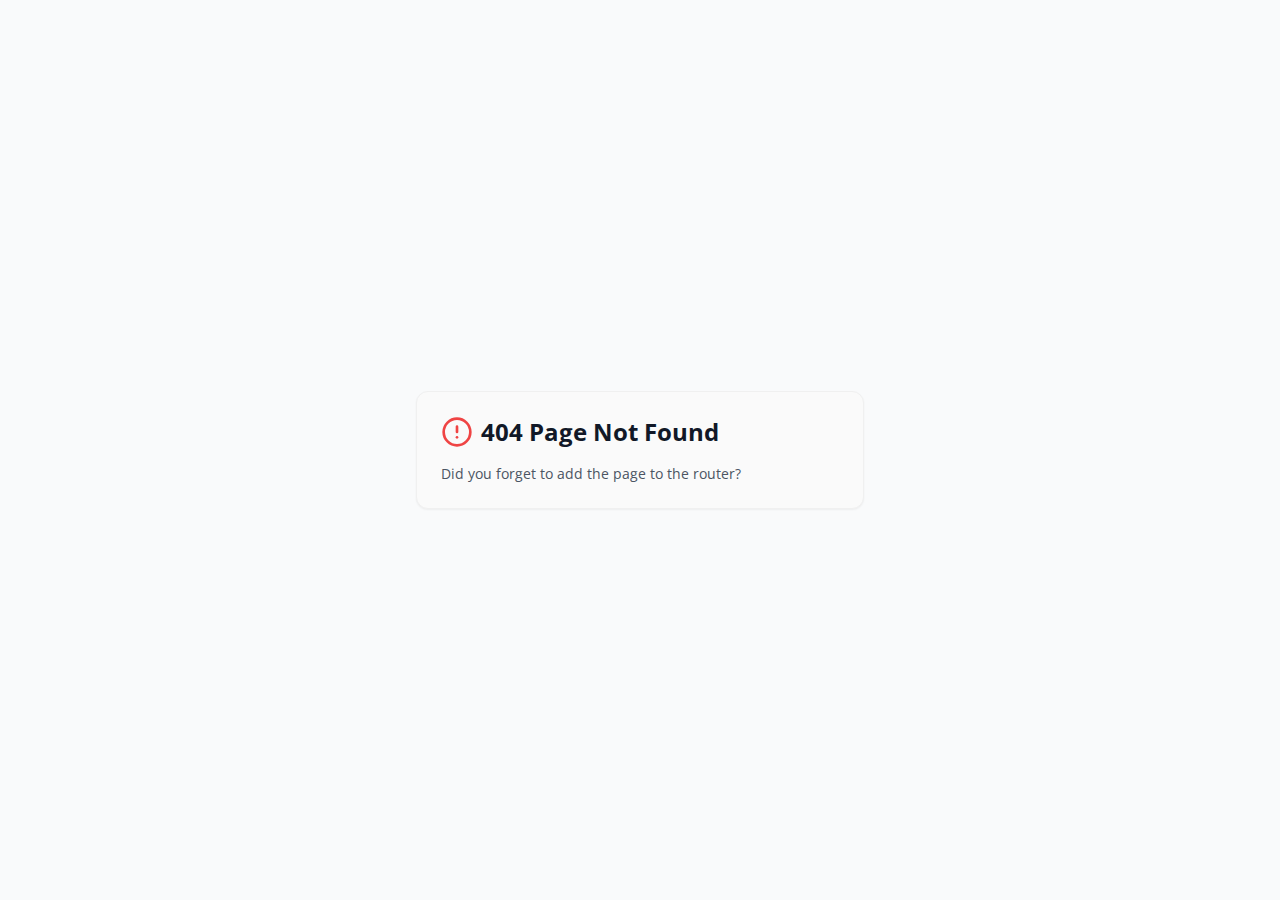
<file: docs/index.html>
<!DOCTYPE html>
<html lang="en">
  <head>
    <meta charset="UTF-8" />
    <meta name="viewport" content="width=device-width, initial-scale=1.0, maximum-scale=1" />
    <meta name="theme-color" content="#09090b" />
    <meta name="apple-mobile-web-app-capable" content="yes" />
    <meta name="apple-mobile-web-app-status-bar-style" content="black-translucent" />
    <meta name="apple-mobile-web-app-title" content="Workout Timer" />
    <meta name="description" content="3-minute interval workout timer with fog horn, voice prompts, and celebrations." />
    <link rel="icon" type="image/png" href="./favicon.png" />
    <link rel="apple-touch-icon" href="./icon-192.png" />
    <link rel="manifest" href="./manifest.json" />
    <link rel="preconnect" href="https://fonts.googleapis.com">
    <link rel="preconnect" href="https://fonts.gstatic.com" crossorigin>
    <link href="https://fonts.googleapis.com/css2?family=Architects+Daughter&family=DM+Sans:ital,opsz,wght@0,9..40,100..1000;1,9..40,100..1000&family=Fira+Code:wght@300..700&family=Geist+Mono:wght@100..900&family=Geist:wght@100..900&family=IBM+Plex+Mono:ital,wght@0,100;0,200;0,300;0,400;0,500;0,600;0,700;1,100;1,200;1,300;1,400;1,500;1,600;1,700&family=IBM+Plex+Sans:ital,wght@0,100..700;1,100..700&family=Inter:ital,opsz,wght@0,14..32,100..900;1,14..32,100..900&family=JetBrains+Mono:ital,wght@0,100..800;1,100..800&family=Libre+Baskerville:ital,wght@0,400;0,700;1,400&family=Lora:ital,wght@0,400..700;1,400..700&family=Merriweather:ital,opsz,wght@0,18..144,300..900;1,18..144,300..900&family=Montserrat:ital,wght@0,100..900;1,100..900&family=Open+Sans:ital,wght@0,300..800;1,300..800&family=Outfit:wght@100..900&family=Oxanium:wght@200..800&family=Playfair+Display:ital,wght@0,400..900;1,400..900&family=Plus+Jakarta+Sans:ital,wght@0,200..800;1,200..800&family=Poppins:ital,wght@0,100;0,200;0,300;0,400;0,500;0,600;0,700;0,800;0,900;1,100;1,200;1,300;1,400;1,500;1,600;1,700;1,800;1,900&family=Roboto+Mono:ital,wght@0,100..700;1,100..700&family=Roboto:ital,wght@0,100..900;1,100..900&family=Source+Code+Pro:ital,wght@0,200..900;1,200..900&family=Source+Serif+4:ital,opsz,wght@0,8..60,200..900;1,8..60,200..900&family=Space+Grotesk:wght@300..700&family=Space+Mono:ital,wght@0,400;0,700;1,400;1,700&display=swap" rel="stylesheet">
    <script type="module" crossorigin src="./assets/index-ClhGEzeE.js"></script>
    <link rel="stylesheet" crossorigin href="./assets/index-BzG3QoEq.css">
  </head>
  <body>
    <div id="root"></div>
  </body>
</html>
</file>
<file: docs/assets/index-BzG3QoEq.css>
*,:before,:after{--tw-border-spacing-x: 0;--tw-border-spacing-y: 0;--tw-translate-x: 0;--tw-translate-y: 0;--tw-rotate: 0;--tw-skew-x: 0;--tw-skew-y: 0;--tw-scale-x: 1;--tw-scale-y: 1;--tw-pan-x: ;--tw-pan-y: ;--tw-pinch-zoom: ;--tw-scroll-snap-strictness: proximity;--tw-gradient-from-position: ;--tw-gradient-via-position: ;--tw-gradient-to-position: ;--tw-ordinal: ;--tw-slashed-zero: ;--tw-numeric-figure: ;--tw-numeric-spacing: ;--tw-numeric-fraction: ;--tw-ring-inset: ;--tw-ring-offset-width: 0px;--tw-ring-offset-color: #fff;--tw-ring-color: rgb(59 130 246 / .5);--tw-ring-offset-shadow: 0 0 #0000;--tw-ring-shadow: 0 0 #0000;--tw-shadow: 0 0 #0000;--tw-shadow-colored: 0 0 #0000;--tw-blur: ;--tw-brightness: ;--tw-contrast: ;--tw-grayscale: ;--tw-hue-rotate: ;--tw-invert: ;--tw-saturate: ;--tw-sepia: ;--tw-drop-shadow: ;--tw-backdrop-blur: ;--tw-backdrop-brightness: ;--tw-backdrop-contrast: ;--tw-backdrop-grayscale: ;--tw-backdrop-hue-rotate: ;--tw-backdrop-invert: ;--tw-backdrop-opacity: ;--tw-backdrop-saturate: ;--tw-backdrop-sepia: ;--tw-contain-size: ;--tw-contain-layout: ;--tw-contain-paint: ;--tw-contain-style: }::backdrop{--tw-border-spacing-x: 0;--tw-border-spacing-y: 0;--tw-translate-x: 0;--tw-translate-y: 0;--tw-rotate: 0;--tw-skew-x: 0;--tw-skew-y: 0;--tw-scale-x: 1;--tw-scale-y: 1;--tw-pan-x: ;--tw-pan-y: ;--tw-pinch-zoom: ;--tw-scroll-snap-strictness: proximity;--tw-gradient-from-position: ;--tw-gradient-via-position: ;--tw-gradient-to-position: ;--tw-ordinal: ;--tw-slashed-zero: ;--tw-numeric-figure: ;--tw-numeric-spacing: ;--tw-numeric-fraction: ;--tw-ring-inset: ;--tw-ring-offset-width: 0px;--tw-ring-offset-color: #fff;--tw-ring-color: rgb(59 130 246 / .5);--tw-ring-offset-shadow: 0 0 #0000;--tw-ring-shadow: 0 0 #0000;--tw-shadow: 0 0 #0000;--tw-shadow-colored: 0 0 #0000;--tw-blur: ;--tw-brightness: ;--tw-contrast: ;--tw-grayscale: ;--tw-hue-rotate: ;--tw-invert: ;--tw-saturate: ;--tw-sepia: ;--tw-drop-shadow: ;--tw-backdrop-blur: ;--tw-backdrop-brightness: ;--tw-backdrop-contrast: ;--tw-backdrop-grayscale: ;--tw-backdrop-hue-rotate: ;--tw-backdrop-invert: ;--tw-backdrop-opacity: ;--tw-backdrop-saturate: ;--tw-backdrop-sepia: ;--tw-contain-size: ;--tw-contain-layout: ;--tw-contain-paint: ;--tw-contain-style: }*,:before,:after{box-sizing:border-box;border-width:0;border-style:solid;border-color:#e5e7eb}:before,:after{--tw-content: ""}html,:host{line-height:1.5;-webkit-text-size-adjust:100%;-moz-tab-size:4;-o-tab-size:4;tab-size:4;font-family:var(--font-sans);font-feature-settings:normal;font-variation-settings:normal;-webkit-tap-highlight-color:transparent}body{margin:0;line-height:inherit}hr{height:0;color:inherit;border-top-width:1px}abbr:where([title]){-webkit-text-decoration:underline dotted;text-decoration:underline dotted}h1,h2,h3,h4,h5,h6{font-size:inherit;font-weight:inherit}a{color:inherit;text-decoration:inherit}b,strong{font-weight:bolder}code,kbd,samp,pre{font-family:var(--font-mono);font-feature-settings:normal;font-variation-settings:normal;font-size:1em}small{font-size:80%}sub,sup{font-size:75%;line-height:0;position:relative;vertical-align:baseline}sub{bottom:-.25em}sup{top:-.5em}table{text-indent:0;border-color:inherit;border-collapse:collapse}button,input,optgroup,select,textarea{font-family:inherit;font-feature-settings:inherit;font-variation-settings:inherit;font-size:100%;font-weight:inherit;line-height:inherit;letter-spacing:inherit;color:inherit;margin:0;padding:0}button,select{text-transform:none}button,input:where([type=button]),input:where([type=reset]),input:where([type=submit]){-webkit-appearance:button;background-color:transparent;background-image:none}:-moz-focusring{outline:auto}:-moz-ui-invalid{box-shadow:none}progress{vertical-align:baseline}::-webkit-inner-spin-button,::-webkit-outer-spin-button{height:auto}[type=search]{-webkit-appearance:textfield;outline-offset:-2px}::-webkit-search-decoration{-webkit-appearance:none}::-webkit-file-upload-button{-webkit-appearance:button;font:inherit}summary{display:list-item}blockquote,dl,dd,h1,h2,h3,h4,h5,h6,hr,figure,p,pre{margin:0}fieldset{margin:0;padding:0}legend{padding:0}ol,ul,menu{list-style:none;margin:0;padding:0}dialog{padding:0}textarea{resize:vertical}input::-moz-placeholder,textarea::-moz-placeholder{opacity:1;color:#9ca3af}input::placeholder,textarea::placeholder{opacity:1;color:#9ca3af}button,[role=button]{cursor:pointer}:disabled{cursor:default}img,svg,video,canvas,audio,iframe,embed,object{display:block;vertical-align:middle}img,video{max-width:100%;height:auto}[hidden]:where(:not([hidden=until-found])){display:none}*{--tw-border-opacity: 1;border-color:hsl(var(--border) / var(--tw-border-opacity, 1))}body{--tw-bg-opacity: 1;background-color:hsl(var(--background) / var(--tw-bg-opacity, 1));font-family:var(--font-sans);--tw-text-opacity: 1;color:hsl(var(--foreground) / var(--tw-text-opacity, 1));-webkit-font-smoothing:antialiased;-moz-osx-font-smoothing:grayscale}.sr-only{position:absolute;width:1px;height:1px;padding:0;margin:-1px;overflow:hidden;clip:rect(0,0,0,0);white-space:nowrap;border-width:0}.pointer-events-none{pointer-events:none}.pointer-events-auto{pointer-events:auto}.visible{visibility:visible}.invisible{visibility:hidden}.fixed{position:fixed}.absolute{position:absolute}.relative{position:relative}.inset-0{inset:0}.inset-x-0{left:0;right:0}.inset-y-0{top:0;bottom:0}.-bottom-12{bottom:-3rem}.-left-12{left:-3rem}.-left-4{left:-1rem}.-right-12{right:-3rem}.-top-12{top:-3rem}.-top-2{top:-.5rem}.bottom-0{bottom:0}.left-0{left:0}.left-1{left:.25rem}.left-1\/2{left:50%}.left-2{left:.5rem}.left-\[50\%\]{left:50%}.right-0{right:0}.right-1{right:.25rem}.right-2{right:.5rem}.right-3{right:.75rem}.right-4{right:1rem}.top-0{top:0}.top-1\.5{top:.375rem}.top-1\/2{top:50%}.top-2{top:.5rem}.top-3\.5{top:.875rem}.top-4{top:1rem}.top-\[1px\]{top:1px}.top-\[50\%\]{top:50%}.top-\[60\%\]{top:60%}.top-full{top:100%}.z-10{z-index:10}.z-20{z-index:20}.z-50{z-index:50}.z-\[100\]{z-index:100}.z-\[1\]{z-index:1}.z-\[60\]{z-index:60}.-mx-1{margin-left:-.25rem;margin-right:-.25rem}.mx-2{margin-left:.5rem;margin-right:.5rem}.mx-3\.5{margin-left:.875rem;margin-right:.875rem}.mx-4{margin-left:1rem;margin-right:1rem}.mx-auto{margin-left:auto;margin-right:auto}.my-0\.5{margin-top:.125rem;margin-bottom:.125rem}.my-1{margin-top:.25rem;margin-bottom:.25rem}.-ml-4{margin-left:-1rem}.-mt-4{margin-top:-1rem}.mb-1{margin-bottom:.25rem}.mb-4{margin-bottom:1rem}.ml-1{margin-left:.25rem}.ml-auto{margin-left:auto}.mr-2{margin-right:.5rem}.mt-1{margin-top:.25rem}.mt-1\.5{margin-top:.375rem}.mt-2{margin-top:.5rem}.mt-24{margin-top:6rem}.mt-4{margin-top:1rem}.mt-auto{margin-top:auto}.block{display:block}.flex{display:flex}.inline-flex{display:inline-flex}.table{display:table}.grid{display:grid}.hidden{display:none}.aspect-square{aspect-ratio:1 / 1}.aspect-video{aspect-ratio:16 / 9}.size-4{width:1rem;height:1rem}.h-0\.5{height:.125rem}.h-1{height:.25rem}.h-1\.5{height:.375rem}.h-10{height:2.5rem}.h-11{height:2.75rem}.h-12{height:3rem}.h-2{height:.5rem}.h-2\.5{height:.625rem}.h-3{height:.75rem}.h-3\.5{height:.875rem}.h-4{height:1rem}.h-5{height:1.25rem}.h-6{height:1.5rem}.h-7{height:1.75rem}.h-8{height:2rem}.h-9{height:2.25rem}.h-\[1px\]{height:1px}.h-\[600px\]{height:600px}.h-\[var\(--radix-navigation-menu-viewport-height\)\]{height:var(--radix-navigation-menu-viewport-height)}.h-\[var\(--radix-select-trigger-height\)\]{height:var(--radix-select-trigger-height)}.h-auto{height:auto}.h-full{height:100%}.h-px{height:1px}.h-svh{height:100svh}.max-h-\[--radix-context-menu-content-available-height\]{max-height:var(--radix-context-menu-content-available-height)}.max-h-\[--radix-select-content-available-height\]{max-height:var(--radix-select-content-available-height)}.max-h-\[300px\]{max-height:300px}.max-h-\[var\(--radix-dropdown-menu-content-available-height\)\]{max-height:var(--radix-dropdown-menu-content-available-height)}.max-h-screen{max-height:100vh}.min-h-0{min-height:0px}.min-h-10{min-height:2.5rem}.min-h-8{min-height:2rem}.min-h-9{min-height:2.25rem}.min-h-\[80px\]{min-height:80px}.min-h-screen{min-height:100vh}.min-h-svh{min-height:100svh}.w-0{width:0px}.w-1{width:.25rem}.w-10{width:2.5rem}.w-11{width:2.75rem}.w-2{width:.5rem}.w-2\.5{width:.625rem}.w-20{width:5rem}.w-3{width:.75rem}.w-3\.5{width:.875rem}.w-3\/4{width:75%}.w-4{width:1rem}.w-5{width:1.25rem}.w-6{width:1.5rem}.w-64{width:16rem}.w-7{width:1.75rem}.w-72{width:18rem}.w-8{width:2rem}.w-9{width:2.25rem}.w-\[100px\]{width:100px}.w-\[1px\]{width:1px}.w-\[600px\]{width:600px}.w-\[var\(--sidebar-width\)\]{width:var(--sidebar-width)}.w-auto{width:auto}.w-full{width:100%}.w-max{width:-moz-max-content;width:max-content}.w-px{width:1px}.min-w-0{min-width:0px}.min-w-10{min-width:2.5rem}.min-w-11{min-width:2.75rem}.min-w-5{min-width:1.25rem}.min-w-9{min-width:2.25rem}.min-w-\[12rem\]{min-width:12rem}.min-w-\[8rem\]{min-width:8rem}.min-w-\[var\(--radix-select-trigger-width\)\]{min-width:var(--radix-select-trigger-width)}.max-w-\[var\(--skeleton-width\)\]{max-width:var(--skeleton-width)}.max-w-lg{max-width:32rem}.max-w-max{max-width:-moz-max-content;max-width:max-content}.max-w-md{max-width:28rem}.flex-1{flex:1 1 0%}.shrink-0{flex-shrink:0}.grow{flex-grow:1}.grow-0{flex-grow:0}.basis-full{flex-basis:100%}.caption-bottom{caption-side:bottom}.border-collapse{border-collapse:collapse}.origin-\[--radix-context-menu-content-transform-origin\]{transform-origin:var(--radix-context-menu-content-transform-origin)}.origin-\[--radix-dropdown-menu-content-transform-origin\]{transform-origin:var(--radix-dropdown-menu-content-transform-origin)}.origin-\[--radix-hover-card-content-transform-origin\]{transform-origin:var(--radix-hover-card-content-transform-origin)}.origin-\[--radix-menubar-content-transform-origin\]{transform-origin:var(--radix-menubar-content-transform-origin)}.origin-\[--radix-popover-content-transform-origin\]{transform-origin:var(--radix-popover-content-transform-origin)}.origin-\[--radix-select-content-transform-origin\]{transform-origin:var(--radix-select-content-transform-origin)}.origin-\[--radix-tooltip-content-transform-origin\]{transform-origin:var(--radix-tooltip-content-transform-origin)}.-translate-x-1\/2{--tw-translate-x: -50%;transform:translate(var(--tw-translate-x),var(--tw-translate-y)) rotate(var(--tw-rotate)) skew(var(--tw-skew-x)) skewY(var(--tw-skew-y)) scaleX(var(--tw-scale-x)) scaleY(var(--tw-scale-y))}.-translate-x-px{--tw-translate-x: -1px;transform:translate(var(--tw-translate-x),var(--tw-translate-y)) rotate(var(--tw-rotate)) skew(var(--tw-skew-x)) skewY(var(--tw-skew-y)) scaleX(var(--tw-scale-x)) scaleY(var(--tw-scale-y))}.-translate-y-1\/2{--tw-translate-y: -50%;transform:translate(var(--tw-translate-x),var(--tw-translate-y)) rotate(var(--tw-rotate)) skew(var(--tw-skew-x)) skewY(var(--tw-skew-y)) scaleX(var(--tw-scale-x)) scaleY(var(--tw-scale-y))}.translate-x-\[-50\%\]{--tw-translate-x: -50%;transform:translate(var(--tw-translate-x),var(--tw-translate-y)) rotate(var(--tw-rotate)) skew(var(--tw-skew-x)) skewY(var(--tw-skew-y)) scaleX(var(--tw-scale-x)) scaleY(var(--tw-scale-y))}.translate-x-px{--tw-translate-x: 1px;transform:translate(var(--tw-translate-x),var(--tw-translate-y)) rotate(var(--tw-rotate)) skew(var(--tw-skew-x)) skewY(var(--tw-skew-y)) scaleX(var(--tw-scale-x)) scaleY(var(--tw-scale-y))}.translate-y-\[-50\%\]{--tw-translate-y: -50%;transform:translate(var(--tw-translate-x),var(--tw-translate-y)) rotate(var(--tw-rotate)) skew(var(--tw-skew-x)) skewY(var(--tw-skew-y)) scaleX(var(--tw-scale-x)) scaleY(var(--tw-scale-y))}.rotate-45{--tw-rotate: 45deg;transform:translate(var(--tw-translate-x),var(--tw-translate-y)) rotate(var(--tw-rotate)) skew(var(--tw-skew-x)) skewY(var(--tw-skew-y)) scaleX(var(--tw-scale-x)) scaleY(var(--tw-scale-y))}.rotate-90{--tw-rotate: 90deg;transform:translate(var(--tw-translate-x),var(--tw-translate-y)) rotate(var(--tw-rotate)) skew(var(--tw-skew-x)) skewY(var(--tw-skew-y)) scaleX(var(--tw-scale-x)) scaleY(var(--tw-scale-y))}.transform{transform:translate(var(--tw-translate-x),var(--tw-translate-y)) rotate(var(--tw-rotate)) skew(var(--tw-skew-x)) skewY(var(--tw-skew-y)) scaleX(var(--tw-scale-x)) scaleY(var(--tw-scale-y))}@keyframes bounce{0%,to{transform:translateY(-25%);animation-timing-function:cubic-bezier(.8,0,1,1)}50%{transform:none;animation-timing-function:cubic-bezier(0,0,.2,1)}}.animate-bounce{animation:bounce 1s infinite}@keyframes pulse{50%{opacity:.5}}.animate-pulse{animation:pulse 2s cubic-bezier(.4,0,.6,1) infinite}.cursor-default{cursor:default}.cursor-pointer{cursor:pointer}.touch-none{touch-action:none}.select-none{-webkit-user-select:none;-moz-user-select:none;user-select:none}.list-none{list-style-type:none}.flex-row{flex-direction:row}.flex-col{flex-direction:column}.flex-col-reverse{flex-direction:column-reverse}.flex-wrap{flex-wrap:wrap}.items-start{align-items:flex-start}.items-end{align-items:flex-end}.items-center{align-items:center}.items-stretch{align-items:stretch}.justify-center{justify-content:center}.justify-between{justify-content:space-between}.gap-1{gap:.25rem}.gap-1\.5{gap:.375rem}.gap-2{gap:.5rem}.gap-3{gap:.75rem}.gap-4{gap:1rem}.gap-8{gap:2rem}.space-x-1>:not([hidden])~:not([hidden]){--tw-space-x-reverse: 0;margin-right:calc(.25rem * var(--tw-space-x-reverse));margin-left:calc(.25rem * calc(1 - var(--tw-space-x-reverse)))}.space-x-4>:not([hidden])~:not([hidden]){--tw-space-x-reverse: 0;margin-right:calc(1rem * var(--tw-space-x-reverse));margin-left:calc(1rem * calc(1 - var(--tw-space-x-reverse)))}.space-y-1>:not([hidden])~:not([hidden]){--tw-space-y-reverse: 0;margin-top:calc(.25rem * calc(1 - var(--tw-space-y-reverse)));margin-bottom:calc(.25rem * var(--tw-space-y-reverse))}.space-y-1\.5>:not([hidden])~:not([hidden]){--tw-space-y-reverse: 0;margin-top:calc(.375rem * calc(1 - var(--tw-space-y-reverse)));margin-bottom:calc(.375rem * var(--tw-space-y-reverse))}.space-y-2>:not([hidden])~:not([hidden]){--tw-space-y-reverse: 0;margin-top:calc(.5rem * calc(1 - var(--tw-space-y-reverse)));margin-bottom:calc(.5rem * var(--tw-space-y-reverse))}.space-y-4>:not([hidden])~:not([hidden]){--tw-space-y-reverse: 0;margin-top:calc(1rem * calc(1 - var(--tw-space-y-reverse)));margin-bottom:calc(1rem * var(--tw-space-y-reverse))}.overflow-auto{overflow:auto}.overflow-hidden{overflow:hidden}.overflow-y-auto{overflow-y:auto}.overflow-x-hidden{overflow-x:hidden}.whitespace-nowrap{white-space:nowrap}.break-words{overflow-wrap:break-word}.rounded-2xl{border-radius:1rem}.rounded-\[2px\]{border-radius:2px}.rounded-\[inherit\]{border-radius:inherit}.rounded-full{border-radius:9999px}.rounded-lg{border-radius:.5625rem}.rounded-md{border-radius:.375rem}.rounded-sm{border-radius:.1875rem}.rounded-xl{border-radius:.75rem}.rounded-t-2xl{border-top-left-radius:1rem;border-top-right-radius:1rem}.rounded-t-\[10px\]{border-top-left-radius:10px;border-top-right-radius:10px}.rounded-tl-sm{border-top-left-radius:.1875rem}.border{border-width:1px}.border-2{border-width:2px}.border-\[1\.5px\]{border-width:1.5px}.border-y{border-top-width:1px;border-bottom-width:1px}.border-b{border-bottom-width:1px}.border-l{border-left-width:1px}.border-r{border-right-width:1px}.border-t{border-top-width:1px}.border-dashed{border-style:dashed}.border-\[--color-border\]{border-color:var(--color-border)}.border-blue-500\/20{border-color:#3b82f633}.border-border\/50{border-color:hsl(var(--border) / .5)}.border-card-border{--tw-border-opacity: 1;border-color:hsl(var(--card-border) / var(--tw-border-opacity, 1))}.border-destructive{--tw-border-opacity: 1;border-color:hsl(var(--destructive) / var(--tw-border-opacity, 1))}.border-destructive-border{border-color:var(--destructive-border)}.border-destructive\/50{border-color:hsl(var(--destructive) / .5)}.border-emerald-500\/30{border-color:#10b9814d}.border-input{--tw-border-opacity: 1;border-color:hsl(var(--input) / var(--tw-border-opacity, 1))}.border-primary{--tw-border-opacity: 1;border-color:hsl(var(--primary) / var(--tw-border-opacity, 1))}.border-primary-border{border-color:var(--primary-border)}.border-secondary-border{border-color:var(--secondary-border)}.border-sidebar-border{--tw-border-opacity: 1;border-color:hsl(var(--sidebar-border) / var(--tw-border-opacity, 1))}.border-transparent{border-color:transparent}.border-zinc-800{--tw-border-opacity: 1;border-color:rgb(39 39 42 / var(--tw-border-opacity, 1))}.border-l-transparent{border-left-color:transparent}.border-t-transparent{border-top-color:transparent}.bg-\[--color-bg\]{background-color:var(--color-bg)}.bg-accent{--tw-bg-opacity: 1;background-color:hsl(var(--accent) / var(--tw-bg-opacity, 1))}.bg-background{--tw-bg-opacity: 1;background-color:hsl(var(--background) / var(--tw-bg-opacity, 1))}.bg-black\/80{background-color:#000c}.bg-blue-500\/10{background-color:#3b82f61a}.bg-border{--tw-bg-opacity: 1;background-color:hsl(var(--border) / var(--tw-bg-opacity, 1))}.bg-card{--tw-bg-opacity: 1;background-color:hsl(var(--card) / var(--tw-bg-opacity, 1))}.bg-destructive{--tw-bg-opacity: 1;background-color:hsl(var(--destructive) / var(--tw-bg-opacity, 1))}.bg-emerald-500\/10{background-color:#10b9811a}.bg-foreground{--tw-bg-opacity: 1;background-color:hsl(var(--foreground) / var(--tw-bg-opacity, 1))}.bg-gray-50{--tw-bg-opacity: 1;background-color:rgb(249 250 251 / var(--tw-bg-opacity, 1))}.bg-muted{--tw-bg-opacity: 1;background-color:hsl(var(--muted) / var(--tw-bg-opacity, 1))}.bg-muted\/50{background-color:hsl(var(--muted) / .5)}.bg-popover{--tw-bg-opacity: 1;background-color:hsl(var(--popover) / var(--tw-bg-opacity, 1))}.bg-primary{--tw-bg-opacity: 1;background-color:hsl(var(--primary) / var(--tw-bg-opacity, 1))}.bg-secondary{--tw-bg-opacity: 1;background-color:hsl(var(--secondary) / var(--tw-bg-opacity, 1))}.bg-sidebar{--tw-bg-opacity: 1;background-color:hsl(var(--sidebar) / var(--tw-bg-opacity, 1))}.bg-sidebar-border{--tw-bg-opacity: 1;background-color:hsl(var(--sidebar-border) / var(--tw-bg-opacity, 1))}.bg-transparent{background-color:transparent}.bg-zinc-800{--tw-bg-opacity: 1;background-color:rgb(39 39 42 / var(--tw-bg-opacity, 1))}.bg-zinc-900\/60{background-color:#18181b99}.bg-zinc-900\/80{background-color:#18181bcc}.bg-zinc-950{--tw-bg-opacity: 1;background-color:rgb(9 9 11 / var(--tw-bg-opacity, 1))}.fill-current{fill:currentColor}.p-0{padding:0}.p-1{padding:.25rem}.p-2{padding:.5rem}.p-3{padding:.75rem}.p-4{padding:1rem}.p-6{padding:1.5rem}.p-8{padding:2rem}.p-\[1px\]{padding:1px}.px-1{padding-left:.25rem;padding-right:.25rem}.px-2{padding-left:.5rem;padding-right:.5rem}.px-2\.5{padding-left:.625rem;padding-right:.625rem}.px-3{padding-left:.75rem;padding-right:.75rem}.px-4{padding-left:1rem;padding-right:1rem}.px-5{padding-left:1.25rem;padding-right:1.25rem}.px-6{padding-left:1.5rem;padding-right:1.5rem}.px-8{padding-left:2rem;padding-right:2rem}.py-0\.5{padding-top:.125rem;padding-bottom:.125rem}.py-1{padding-top:.25rem;padding-bottom:.25rem}.py-1\.5{padding-top:.375rem;padding-bottom:.375rem}.py-2{padding-top:.5rem;padding-bottom:.5rem}.py-3{padding-top:.75rem;padding-bottom:.75rem}.py-4{padding-top:1rem;padding-bottom:1rem}.py-6{padding-top:1.5rem;padding-bottom:1.5rem}.pb-3{padding-bottom:.75rem}.pb-4{padding-bottom:1rem}.pl-2\.5{padding-left:.625rem}.pl-4{padding-left:1rem}.pl-8{padding-left:2rem}.pr-2{padding-right:.5rem}.pr-2\.5{padding-right:.625rem}.pr-8{padding-right:2rem}.pt-0{padding-top:0}.pt-1{padding-top:.25rem}.pt-3{padding-top:.75rem}.pt-4{padding-top:1rem}.pt-6{padding-top:1.5rem}.text-left{text-align:left}.text-center{text-align:center}.align-middle{vertical-align:middle}.font-mono{font-family:var(--font-mono)}.text-2xl{font-size:1.5rem;line-height:2rem}.text-4xl{font-size:2.25rem;line-height:2.5rem}.text-\[0\.8rem\]{font-size:.8rem}.text-\[10px\]{font-size:10px}.text-base{font-size:1rem;line-height:1.5rem}.text-lg{font-size:1.125rem;line-height:1.75rem}.text-sm{font-size:.875rem;line-height:1.25rem}.text-xs{font-size:.75rem;line-height:1rem}.font-bold{font-weight:700}.font-medium{font-weight:500}.font-normal{font-weight:400}.font-semibold{font-weight:600}.uppercase{text-transform:uppercase}.tabular-nums{--tw-numeric-spacing: tabular-nums;font-variant-numeric:var(--tw-ordinal) var(--tw-slashed-zero) var(--tw-numeric-figure) var(--tw-numeric-spacing) var(--tw-numeric-fraction)}.leading-none{line-height:1}.tracking-\[0\.25em\]{letter-spacing:.25em}.tracking-tight{letter-spacing:-.025em}.tracking-wider{letter-spacing:.05em}.tracking-widest{letter-spacing:.1em}.text-accent-foreground{--tw-text-opacity: 1;color:hsl(var(--accent-foreground) / var(--tw-text-opacity, 1))}.text-blue-400{--tw-text-opacity: 1;color:rgb(96 165 250 / var(--tw-text-opacity, 1))}.text-card-foreground{--tw-text-opacity: 1;color:hsl(var(--card-foreground) / var(--tw-text-opacity, 1))}.text-current{color:currentColor}.text-destructive{--tw-text-opacity: 1;color:hsl(var(--destructive) / var(--tw-text-opacity, 1))}.text-destructive-foreground{--tw-text-opacity: 1;color:hsl(var(--destructive-foreground) / var(--tw-text-opacity, 1))}.text-emerald-300\/70{color:#6ee7b7b3}.text-emerald-400{--tw-text-opacity: 1;color:rgb(52 211 153 / var(--tw-text-opacity, 1))}.text-foreground{--tw-text-opacity: 1;color:hsl(var(--foreground) / var(--tw-text-opacity, 1))}.text-foreground\/50{color:hsl(var(--foreground) / .5)}.text-gray-600{--tw-text-opacity: 1;color:rgb(75 85 99 / var(--tw-text-opacity, 1))}.text-gray-900{--tw-text-opacity: 1;color:rgb(17 24 39 / var(--tw-text-opacity, 1))}.text-muted-foreground{--tw-text-opacity: 1;color:hsl(var(--muted-foreground) / var(--tw-text-opacity, 1))}.text-popover-foreground{--tw-text-opacity: 1;color:hsl(var(--popover-foreground) / var(--tw-text-opacity, 1))}.text-primary{--tw-text-opacity: 1;color:hsl(var(--primary) / var(--tw-text-opacity, 1))}.text-primary-foreground{--tw-text-opacity: 1;color:hsl(var(--primary-foreground) / var(--tw-text-opacity, 1))}.text-red-500{--tw-text-opacity: 1;color:rgb(239 68 68 / var(--tw-text-opacity, 1))}.text-secondary-foreground{--tw-text-opacity: 1;color:hsl(var(--secondary-foreground) / var(--tw-text-opacity, 1))}.text-sidebar-foreground{--tw-text-opacity: 1;color:hsl(var(--sidebar-foreground) / var(--tw-text-opacity, 1))}.text-sidebar-foreground\/70{color:hsl(var(--sidebar-foreground) / .7)}.text-white{--tw-text-opacity: 1;color:rgb(255 255 255 / var(--tw-text-opacity, 1))}.text-zinc-100{--tw-text-opacity: 1;color:rgb(244 244 245 / var(--tw-text-opacity, 1))}.text-zinc-400{--tw-text-opacity: 1;color:rgb(161 161 170 / var(--tw-text-opacity, 1))}.text-zinc-500{--tw-text-opacity: 1;color:rgb(113 113 122 / var(--tw-text-opacity, 1))}.opacity-0{opacity:0}.opacity-10{opacity:.1}.opacity-50{opacity:.5}.opacity-60{opacity:.6}.opacity-70{opacity:.7}.opacity-90{opacity:.9}.opacity-\[0\.04\]{opacity:.04}.shadow-\[0_0_0_1px_hsl\(var\(--sidebar-border\)\)\]{--tw-shadow: 0 0 0 1px hsl(var(--sidebar-border));--tw-shadow-colored: 0 0 0 1px var(--tw-shadow-color);box-shadow:var(--tw-ring-offset-shadow, 0 0 #0000),var(--tw-ring-shadow, 0 0 #0000),var(--tw-shadow)}.shadow-lg{--tw-shadow: 0 10px 15px -3px rgb(0 0 0 / .1), 0 4px 6px -4px rgb(0 0 0 / .1);--tw-shadow-colored: 0 10px 15px -3px var(--tw-shadow-color), 0 4px 6px -4px var(--tw-shadow-color);box-shadow:var(--tw-ring-offset-shadow, 0 0 #0000),var(--tw-ring-shadow, 0 0 #0000),var(--tw-shadow)}.shadow-md{--tw-shadow: 0 4px 6px -1px rgb(0 0 0 / .1), 0 2px 4px -2px rgb(0 0 0 / .1);--tw-shadow-colored: 0 4px 6px -1px var(--tw-shadow-color), 0 2px 4px -2px var(--tw-shadow-color);box-shadow:var(--tw-ring-offset-shadow, 0 0 #0000),var(--tw-ring-shadow, 0 0 #0000),var(--tw-shadow)}.shadow-none{--tw-shadow: 0 0 #0000;--tw-shadow-colored: 0 0 #0000;box-shadow:var(--tw-ring-offset-shadow, 0 0 #0000),var(--tw-ring-shadow, 0 0 #0000),var(--tw-shadow)}.shadow-sm{--tw-shadow: 0 1px 2px 0 rgb(0 0 0 / .05);--tw-shadow-colored: 0 1px 2px 0 var(--tw-shadow-color);box-shadow:var(--tw-ring-offset-shadow, 0 0 #0000),var(--tw-ring-shadow, 0 0 #0000),var(--tw-shadow)}.shadow-xl{--tw-shadow: 0 20px 25px -5px rgb(0 0 0 / .1), 0 8px 10px -6px rgb(0 0 0 / .1);--tw-shadow-colored: 0 20px 25px -5px var(--tw-shadow-color), 0 8px 10px -6px var(--tw-shadow-color);box-shadow:var(--tw-ring-offset-shadow, 0 0 #0000),var(--tw-ring-shadow, 0 0 #0000),var(--tw-shadow)}.outline-none{outline:2px solid transparent;outline-offset:2px}.outline{outline-style:solid}.outline-2{outline-width:2px}.outline-offset-2{outline-offset:2px}.outline-transparent{outline-color:transparent}.ring-0{--tw-ring-offset-shadow: var(--tw-ring-inset) 0 0 0 var(--tw-ring-offset-width) var(--tw-ring-offset-color);--tw-ring-shadow: var(--tw-ring-inset) 0 0 0 calc(0px + var(--tw-ring-offset-width)) var(--tw-ring-color);box-shadow:var(--tw-ring-offset-shadow),var(--tw-ring-shadow),var(--tw-shadow, 0 0 #0000)}.ring-2{--tw-ring-offset-shadow: var(--tw-ring-inset) 0 0 0 var(--tw-ring-offset-width) var(--tw-ring-offset-color);--tw-ring-shadow: var(--tw-ring-inset) 0 0 0 calc(2px + var(--tw-ring-offset-width)) var(--tw-ring-color);box-shadow:var(--tw-ring-offset-shadow),var(--tw-ring-shadow),var(--tw-shadow, 0 0 #0000)}.ring-ring{--tw-ring-opacity: 1;--tw-ring-color: hsl(var(--ring) / var(--tw-ring-opacity, 1))}.ring-sidebar-ring{--tw-ring-opacity: 1;--tw-ring-color: hsl(var(--sidebar-ring) / var(--tw-ring-opacity, 1))}.ring-offset-background{--tw-ring-offset-color: hsl(var(--background) / 1)}.blur-\[120px\]{--tw-blur: blur(120px);filter:var(--tw-blur) var(--tw-brightness) var(--tw-contrast) var(--tw-grayscale) var(--tw-hue-rotate) var(--tw-invert) var(--tw-saturate) var(--tw-sepia) var(--tw-drop-shadow)}.drop-shadow{--tw-drop-shadow: drop-shadow(0 1px 2px rgb(0 0 0 / .1)) drop-shadow(0 1px 1px rgb(0 0 0 / .06));filter:var(--tw-blur) var(--tw-brightness) var(--tw-contrast) var(--tw-grayscale) var(--tw-hue-rotate) var(--tw-invert) var(--tw-saturate) var(--tw-sepia) var(--tw-drop-shadow)}.filter{filter:var(--tw-blur) var(--tw-brightness) var(--tw-contrast) var(--tw-grayscale) var(--tw-hue-rotate) var(--tw-invert) var(--tw-saturate) var(--tw-sepia) var(--tw-drop-shadow)}.backdrop-blur-sm{--tw-backdrop-blur: blur(4px);-webkit-backdrop-filter:var(--tw-backdrop-blur) var(--tw-backdrop-brightness) var(--tw-backdrop-contrast) var(--tw-backdrop-grayscale) var(--tw-backdrop-hue-rotate) var(--tw-backdrop-invert) var(--tw-backdrop-opacity) var(--tw-backdrop-saturate) var(--tw-backdrop-sepia);backdrop-filter:var(--tw-backdrop-blur) var(--tw-backdrop-brightness) var(--tw-backdrop-contrast) var(--tw-backdrop-grayscale) var(--tw-backdrop-hue-rotate) var(--tw-backdrop-invert) var(--tw-backdrop-opacity) var(--tw-backdrop-saturate) var(--tw-backdrop-sepia)}.transition{transition-property:color,background-color,border-color,text-decoration-color,fill,stroke,opacity,box-shadow,transform,filter,backdrop-filter;transition-timing-function:cubic-bezier(.4,0,.2,1);transition-duration:.15s}.transition-\[left\,right\,width\]{transition-property:left,right,width;transition-timing-function:cubic-bezier(.4,0,.2,1);transition-duration:.15s}.transition-\[margin\,opacity\]{transition-property:margin,opacity;transition-timing-function:cubic-bezier(.4,0,.2,1);transition-duration:.15s}.transition-\[width\,height\,padding\]{transition-property:width,height,padding;transition-timing-function:cubic-bezier(.4,0,.2,1);transition-duration:.15s}.transition-\[width\]{transition-property:width;transition-timing-function:cubic-bezier(.4,0,.2,1);transition-duration:.15s}.transition-all{transition-property:all;transition-timing-function:cubic-bezier(.4,0,.2,1);transition-duration:.15s}.transition-colors{transition-property:color,background-color,border-color,text-decoration-color,fill,stroke;transition-timing-function:cubic-bezier(.4,0,.2,1);transition-duration:.15s}.transition-opacity{transition-property:opacity;transition-timing-function:cubic-bezier(.4,0,.2,1);transition-duration:.15s}.transition-transform{transition-property:transform;transition-timing-function:cubic-bezier(.4,0,.2,1);transition-duration:.15s}.duration-1000{transition-duration:1s}.duration-200{transition-duration:.2s}.duration-300{transition-duration:.3s}.ease-in-out{transition-timing-function:cubic-bezier(.4,0,.2,1)}.ease-linear{transition-timing-function:linear}@keyframes enter{0%{opacity:var(--tw-enter-opacity, 1);transform:translate3d(var(--tw-enter-translate-x, 0),var(--tw-enter-translate-y, 0),0) scale3d(var(--tw-enter-scale, 1),var(--tw-enter-scale, 1),var(--tw-enter-scale, 1)) rotate(var(--tw-enter-rotate, 0))}}@keyframes exit{to{opacity:var(--tw-exit-opacity, 1);transform:translate3d(var(--tw-exit-translate-x, 0),var(--tw-exit-translate-y, 0),0) scale3d(var(--tw-exit-scale, 1),var(--tw-exit-scale, 1),var(--tw-exit-scale, 1)) rotate(var(--tw-exit-rotate, 0))}}.animate-in{animation-name:enter;animation-duration:.15s;--tw-enter-opacity: initial;--tw-enter-scale: initial;--tw-enter-rotate: initial;--tw-enter-translate-x: initial;--tw-enter-translate-y: initial}.fade-in-0{--tw-enter-opacity: 0}.fade-in-80{--tw-enter-opacity: .8}.zoom-in-95{--tw-enter-scale: .95}.duration-1000{animation-duration:1s}.duration-200{animation-duration:.2s}.duration-300{animation-duration:.3s}.ease-in-out{animation-timing-function:cubic-bezier(.4,0,.2,1)}.ease-linear{animation-timing-function:linear}.running{animation-play-state:running}.paused{animation-play-state:paused}input[type=search]::-webkit-search-cancel-button{display:none}[contenteditable][data-placeholder]:empty:before{content:attr(data-placeholder);color:hsl(var(--muted-foreground));pointer-events:none}.border.toggle-elevate:before{inset:-1px}.hover-elevate:not(.no-default-hover-elevate),.active-elevate:not(.no-default-active-elevate),.hover-elevate-2:not(.no-default-hover-elevate),.active-elevate-2:not(.no-default-active-elevate){position:relative;z-index:0}.hover-elevate:not(.no-default-hover-elevate):after,.active-elevate:not(.no-default-active-elevate):after,.hover-elevate-2:not(.no-default-hover-elevate):after,.active-elevate-2:not(.no-default-active-elevate):after{content:"";pointer-events:none;position:absolute;inset:0;border-radius:inherit;z-index:999}.hover-elevate:hover:not(.no-default-hover-elevate):after,.active-elevate:active:not(.no-default-active-elevate):after{background-color:var(--elevate-1)}.hover-elevate-2:hover:not(.no-default-hover-elevate):after,.active-elevate-2:active:not(.no-default-active-elevate):after{background-color:var(--elevate-2)}.border.hover-elevate:not(.no-hover-interaction-elevate):after,.border.active-elevate:not(.no-active-interaction-elevate):after,.border.hover-elevate-2:not(.no-hover-interaction-elevate):after,.border.active-elevate-2:not(.no-active-interaction-elevate):after{inset:-1px}.\[border-color\:var\(--badge-outline\)\]{border-color:var(--badge-outline)}.\[border-color\:var\(--button-outline\)\]{border-color:var(--button-outline)}:root{--button-outline: rgba(0,0,0, .1);--badge-outline: rgba(0,0,0, .05);--opaque-button-border-intensity: -8;--elevate-1: rgba(0,0,0, .03);--elevate-2: rgba(0,0,0, .08);--background: 0 0% 100%;--foreground: 0 0% 10%;--border: 0 0% 90%;--card: 0 0% 98%;--card-foreground: 0 0% 10%;--card-border: 0 0% 94%;--sidebar: 0 0% 96%;--sidebar-foreground: 0 0% 10%;--sidebar-border: 0 0% 92%;--sidebar-primary: 210 90% 48%;--sidebar-primary-foreground: 210 90% 98%;--sidebar-accent: 0 0% 92%;--sidebar-accent-foreground: 0 0% 10%;--sidebar-ring: 210 90% 48%;--popover: 0 0% 94%;--popover-foreground: 0 0% 10%;--popover-border: 0 0% 90%;--primary: 210 90% 48%;--primary-foreground: 210 90% 98%;--secondary: 0 0% 88%;--secondary-foreground: 0 0% 10%;--muted: 0 0% 90%;--muted-foreground: 0 0% 35%;--accent: 210 15% 92%;--accent-foreground: 210 15% 15%;--destructive: 0 84% 42%;--destructive-foreground: 0 84% 98%;--input: 0 0% 75%;--ring: 210 90% 48%;--chart-1: 210 80% 40%;--chart-2: 280 70% 45%;--chart-3: 30 80% 45%;--chart-4: 160 65% 40%;--chart-5: 340 75% 45%;--font-sans: Open Sans, sans-serif;--font-serif: Georgia, serif;--font-mono: Menlo, monospace;--radius: .5rem;--shadow-2xs: 0px 2px 0px 0px hsl(0 0% 0% / 0);--shadow-xs: 0px 2px 0px 0px hsl(0 0% 0% / 0);--shadow-sm: 0px 2px 0px 0px hsl(0 0% 0% / 0), 0px 1px 2px -1px hsl(0 0% 0% / 0);--shadow: 0px 2px 0px 0px hsl(0 0% 0% / 0), 0px 1px 2px -1px hsl(0 0% 0% / 0);--shadow-md: 0px 2px 0px 0px hsl(0 0% 0% / 0), 0px 2px 4px -1px hsl(0 0% 0% / 0);--shadow-lg: 0px 2px 0px 0px hsl(0 0% 0% / 0), 0px 4px 6px -1px hsl(0 0% 0% / 0);--shadow-xl: 0px 2px 0px 0px hsl(0 0% 0% / 0), 0px 8px 10px -1px hsl(0 0% 0% / 0);--shadow-2xl: 0px 2px 0px 0px hsl(0 0% 0% / 0);--tracking-normal: 0em;--spacing: .25rem;--sidebar-primary-border: hsl(var(--sidebar-primary));--sidebar-primary-border: hsl(from hsl(var(--sidebar-primary)) h s calc(l + var(--opaque-button-border-intensity)) / alpha);--sidebar-accent-border: hsl(var(--sidebar-accent));--sidebar-accent-border: hsl(from hsl(var(--sidebar-accent)) h s calc(l + var(--opaque-button-border-intensity)) / alpha);--primary-border: hsl(var(--primary));--primary-border: hsl(from hsl(var(--primary)) h s calc(l + var(--opaque-button-border-intensity)) / alpha);--secondary-border: hsl(var(--secondary));--secondary-border: hsl(from hsl(var(--secondary)) h s calc(l + var(--opaque-button-border-intensity)) / alpha);--muted-border: hsl(var(--muted));--muted-border: hsl(from hsl(var(--muted)) h s calc(l + var(--opaque-button-border-intensity)) / alpha);--accent-border: hsl(var(--accent));--accent-border: hsl(from hsl(var(--accent)) h s calc(l + var(--opaque-button-border-intensity)) / alpha);--destructive-border: hsl(var(--destructive));--destructive-border: hsl(from hsl(var(--destructive)) h s calc(l + var(--opaque-button-border-intensity)) / alpha)}.dark{--button-outline: rgba(255,255,255, .1);--badge-outline: rgba(255,255,255, .05);--opaque-button-border-intensity: 9;--elevate-1: rgba(255,255,255, .04);--elevate-2: rgba(255,255,255, .09);--background: 0 0% 8%;--foreground: 0 0% 95%;--border: 0 0% 18%;--card: 0 0% 10%;--card-foreground: 0 0% 95%;--card-border: 0 0% 14%;--sidebar: 0 0% 12%;--sidebar-foreground: 0 0% 95%;--sidebar-border: 0 0% 16%;--sidebar-primary: 210 85% 58%;--sidebar-primary-foreground: 210 85% 98%;--sidebar-accent: 0 0% 16%;--sidebar-accent-foreground: 0 0% 95%;--sidebar-ring: 210 85% 58%;--popover: 0 0% 14%;--popover-foreground: 0 0% 95%;--popover-border: 0 0% 18%;--primary: 210 85% 58%;--primary-foreground: 210 85% 98%;--secondary: 0 0% 20%;--secondary-foreground: 0 0% 95%;--muted: 0 0% 18%;--muted-foreground: 0 0% 65%;--accent: 210 12% 20%;--accent-foreground: 210 12% 90%;--destructive: 0 75% 45%;--destructive-foreground: 0 75% 98%;--input: 0 0% 30%;--ring: 210 85% 58%;--chart-1: 210 80% 65%;--chart-2: 280 70% 70%;--chart-3: 30 85% 70%;--chart-4: 160 65% 65%;--chart-5: 340 75% 70%;--shadow-2xs: 0px 2px 0px 0px hsl(0 0% 0% / 0);--shadow-xs: 0px 2px 0px 0px hsl(0 0% 0% / 0);--shadow-sm: 0px 2px 0px 0px hsl(0 0% 0% / 0), 0px 1px 2px -1px hsl(0 0% 0% / 0);--shadow: 0px 2px 0px 0px hsl(0 0% 0% / 0), 0px 1px 2px -1px hsl(0 0% 0% / 0);--shadow-md: 0px 2px 0px 0px hsl(0 0% 0% / 0), 0px 2px 4px -1px hsl(0 0% 0% / 0);--shadow-lg: 0px 2px 0px 0px hsl(0 0% 0% / 0), 0px 4px 6px -1px hsl(0 0% 0% / 0);--shadow-xl: 0px 2px 0px 0px hsl(0 0% 0% / 0), 0px 8px 10px -1px hsl(0 0% 0% / 0);--shadow-2xl: 0px 2px 0px 0px hsl(0 0% 0% / 0);--sidebar-primary-border: hsl(var(--sidebar-primary));--sidebar-primary-border: hsl(from hsl(var(--sidebar-primary)) h s calc(l + var(--opaque-button-border-intensity)) / alpha);--sidebar-accent-border: hsl(var(--sidebar-accent));--sidebar-accent-border: hsl(from hsl(var(--sidebar-accent)) h s calc(l + var(--opaque-button-border-intensity)) / alpha);--primary-border: hsl(var(--primary));--primary-border: hsl(from hsl(var(--primary)) h s calc(l + var(--opaque-button-border-intensity)) / alpha);--secondary-border: hsl(var(--secondary));--secondary-border: hsl(from hsl(var(--secondary)) h s calc(l + var(--opaque-button-border-intensity)) / alpha);--muted-border: hsl(var(--muted));--muted-border: hsl(from hsl(var(--muted)) h s calc(l + var(--opaque-button-border-intensity)) / alpha);--accent-border: hsl(var(--accent));--accent-border: hsl(from hsl(var(--accent)) h s calc(l + var(--opaque-button-border-intensity)) / alpha);--destructive-border: hsl(var(--destructive));--destructive-border: hsl(from hsl(var(--destructive)) h s calc(l + var(--opaque-button-border-intensity)) / alpha)}.file\:border-0::file-selector-button{border-width:0px}.file\:bg-transparent::file-selector-button{background-color:transparent}.file\:text-sm::file-selector-button{font-size:.875rem;line-height:1.25rem}.file\:font-medium::file-selector-button{font-weight:500}.file\:text-foreground::file-selector-button{--tw-text-opacity: 1;color:hsl(var(--foreground) / var(--tw-text-opacity, 1))}.placeholder\:text-muted-foreground::-moz-placeholder{--tw-text-opacity: 1;color:hsl(var(--muted-foreground) / var(--tw-text-opacity, 1))}.placeholder\:text-muted-foreground::placeholder{--tw-text-opacity: 1;color:hsl(var(--muted-foreground) / var(--tw-text-opacity, 1))}.after\:pointer-events-none:after{content:var(--tw-content);pointer-events:none}.after\:absolute:after{content:var(--tw-content);position:absolute}.after\:-inset-2:after{content:var(--tw-content);inset:-.5rem}.after\:inset-0:after{content:var(--tw-content);inset:0}.after\:inset-y-0:after{content:var(--tw-content);top:0;bottom:0}.after\:left-1\/2:after{content:var(--tw-content);left:50%}.after\:block:after{content:var(--tw-content);display:block}.after\:w-1:after{content:var(--tw-content);width:.25rem}.after\:w-\[2px\]:after{content:var(--tw-content);width:2px}.after\:-translate-x-1\/2:after{content:var(--tw-content);--tw-translate-x: -50%;transform:translate(var(--tw-translate-x),var(--tw-translate-y)) rotate(var(--tw-rotate)) skew(var(--tw-skew-x)) skewY(var(--tw-skew-y)) scaleX(var(--tw-scale-x)) scaleY(var(--tw-scale-y))}.after\:rounded-full:after{content:var(--tw-content);border-radius:9999px}.after\:border:after{content:var(--tw-content);border-width:1px}.after\:border-black\/10:after{content:var(--tw-content);border-color:#0000001a}.after\:content-\[\'\'\]:after{--tw-content: "";content:var(--tw-content)}.after\:border.toggle-elevate:after:before{content:var(--tw-content);inset:-1px}.after\:border.hover-elevate:not(.no-hover-interaction-elevate):after:after,.after\:border.active-elevate:not(.no-active-interaction-elevate):after:after,.after\:border.hover-elevate-2:not(.no-hover-interaction-elevate):after:after,.after\:border.active-elevate-2:not(.no-active-interaction-elevate):after:after{content:var(--tw-content);inset:-1px}.first\:rounded-l-md:first-child{border-top-left-radius:.375rem;border-bottom-left-radius:.375rem}.first\:border-l:first-child{border-left-width:1px}.last\:rounded-r-md:last-child{border-top-right-radius:.375rem;border-bottom-right-radius:.375rem}.focus-within\:relative:focus-within{position:relative}.focus-within\:z-20:focus-within{z-index:20}.hover\:bg-accent:hover{--tw-bg-opacity: 1;background-color:hsl(var(--accent) / var(--tw-bg-opacity, 1))}.hover\:bg-muted:hover{--tw-bg-opacity: 1;background-color:hsl(var(--muted) / var(--tw-bg-opacity, 1))}.hover\:bg-muted\/50:hover{background-color:hsl(var(--muted) / .5)}.hover\:bg-primary:hover{--tw-bg-opacity: 1;background-color:hsl(var(--primary) / var(--tw-bg-opacity, 1))}.hover\:bg-secondary:hover{--tw-bg-opacity: 1;background-color:hsl(var(--secondary) / var(--tw-bg-opacity, 1))}.hover\:bg-sidebar-accent:hover{--tw-bg-opacity: 1;background-color:hsl(var(--sidebar-accent) / var(--tw-bg-opacity, 1))}.hover\:text-accent-foreground:hover{--tw-text-opacity: 1;color:hsl(var(--accent-foreground) / var(--tw-text-opacity, 1))}.hover\:text-foreground:hover{--tw-text-opacity: 1;color:hsl(var(--foreground) / var(--tw-text-opacity, 1))}.hover\:text-muted-foreground:hover{--tw-text-opacity: 1;color:hsl(var(--muted-foreground) / var(--tw-text-opacity, 1))}.hover\:text-primary-foreground:hover{--tw-text-opacity: 1;color:hsl(var(--primary-foreground) / var(--tw-text-opacity, 1))}.hover\:text-sidebar-accent-foreground:hover{--tw-text-opacity: 1;color:hsl(var(--sidebar-accent-foreground) / var(--tw-text-opacity, 1))}.hover\:underline:hover{text-decoration-line:underline}.hover\:opacity-100:hover{opacity:1}.hover\:shadow-\[0_0_0_1px_hsl\(var\(--sidebar-accent\)\)\]:hover{--tw-shadow: 0 0 0 1px hsl(var(--sidebar-accent));--tw-shadow-colored: 0 0 0 1px var(--tw-shadow-color);box-shadow:var(--tw-ring-offset-shadow, 0 0 #0000),var(--tw-ring-shadow, 0 0 #0000),var(--tw-shadow)}.hover\:after\:bg-sidebar-border:hover:after{content:var(--tw-content);--tw-bg-opacity: 1;background-color:hsl(var(--sidebar-border) / var(--tw-bg-opacity, 1))}.focus\:bg-accent:focus{--tw-bg-opacity: 1;background-color:hsl(var(--accent) / var(--tw-bg-opacity, 1))}.focus\:bg-primary:focus{--tw-bg-opacity: 1;background-color:hsl(var(--primary) / var(--tw-bg-opacity, 1))}.focus\:text-accent-foreground:focus{--tw-text-opacity: 1;color:hsl(var(--accent-foreground) / var(--tw-text-opacity, 1))}.focus\:text-primary-foreground:focus{--tw-text-opacity: 1;color:hsl(var(--primary-foreground) / var(--tw-text-opacity, 1))}.focus\:opacity-100:focus{opacity:1}.focus\:outline-none:focus{outline:2px solid transparent;outline-offset:2px}.focus\:ring-2:focus{--tw-ring-offset-shadow: var(--tw-ring-inset) 0 0 0 var(--tw-ring-offset-width) var(--tw-ring-offset-color);--tw-ring-shadow: var(--tw-ring-inset) 0 0 0 calc(2px + var(--tw-ring-offset-width)) var(--tw-ring-color);box-shadow:var(--tw-ring-offset-shadow),var(--tw-ring-shadow),var(--tw-shadow, 0 0 #0000)}.focus\:ring-ring:focus{--tw-ring-opacity: 1;--tw-ring-color: hsl(var(--ring) / var(--tw-ring-opacity, 1))}.focus\:ring-offset-2:focus{--tw-ring-offset-width: 2px}.focus-visible\:outline-none:focus-visible{outline:2px solid transparent;outline-offset:2px}.focus-visible\:ring-1:focus-visible{--tw-ring-offset-shadow: var(--tw-ring-inset) 0 0 0 var(--tw-ring-offset-width) var(--tw-ring-offset-color);--tw-ring-shadow: var(--tw-ring-inset) 0 0 0 calc(1px + var(--tw-ring-offset-width)) var(--tw-ring-color);box-shadow:var(--tw-ring-offset-shadow),var(--tw-ring-shadow),var(--tw-shadow, 0 0 #0000)}.focus-visible\:ring-2:focus-visible{--tw-ring-offset-shadow: var(--tw-ring-inset) 0 0 0 var(--tw-ring-offset-width) var(--tw-ring-offset-color);--tw-ring-shadow: var(--tw-ring-inset) 0 0 0 calc(2px + var(--tw-ring-offset-width)) var(--tw-ring-color);box-shadow:var(--tw-ring-offset-shadow),var(--tw-ring-shadow),var(--tw-shadow, 0 0 #0000)}.focus-visible\:ring-ring:focus-visible{--tw-ring-opacity: 1;--tw-ring-color: hsl(var(--ring) / var(--tw-ring-opacity, 1))}.focus-visible\:ring-offset-1:focus-visible{--tw-ring-offset-width: 1px}.focus-visible\:ring-offset-2:focus-visible{--tw-ring-offset-width: 2px}.focus-visible\:ring-offset-background:focus-visible{--tw-ring-offset-color: hsl(var(--background) / 1)}.active\:bg-sidebar-accent:active{--tw-bg-opacity: 1;background-color:hsl(var(--sidebar-accent) / var(--tw-bg-opacity, 1))}.active\:text-sidebar-accent-foreground:active{--tw-text-opacity: 1;color:hsl(var(--sidebar-accent-foreground) / var(--tw-text-opacity, 1))}.active\:shadow-none:active{--tw-shadow: 0 0 #0000;--tw-shadow-colored: 0 0 #0000;box-shadow:var(--tw-ring-offset-shadow, 0 0 #0000),var(--tw-ring-shadow, 0 0 #0000),var(--tw-shadow)}.disabled\:pointer-events-none:disabled{pointer-events:none}.disabled\:cursor-not-allowed:disabled{cursor:not-allowed}.disabled\:opacity-30:disabled{opacity:.3}.disabled\:opacity-40:disabled{opacity:.4}.disabled\:opacity-50:disabled{opacity:.5}.group\/menu-item:focus-within .group-focus-within\/menu-item\:opacity-100{opacity:1}.group\/menu-item:hover .group-hover\/menu-item\:opacity-100,.group:hover .group-hover\:opacity-100{opacity:1}.group.destructive .group-\[\.destructive\]\:border-muted\/40{border-color:hsl(var(--muted) / .4)}.group.destructive .group-\[\.destructive\]\:text-red-300{--tw-text-opacity: 1;color:rgb(252 165 165 / var(--tw-text-opacity, 1))}.group.destructive .group-\[\.destructive\]\:hover\:border-destructive\/30:hover{border-color:hsl(var(--destructive) / .3)}.group.destructive .group-\[\.destructive\]\:hover\:bg-destructive:hover{--tw-bg-opacity: 1;background-color:hsl(var(--destructive) / var(--tw-bg-opacity, 1))}.group.destructive .group-\[\.destructive\]\:hover\:text-destructive-foreground:hover{--tw-text-opacity: 1;color:hsl(var(--destructive-foreground) / var(--tw-text-opacity, 1))}.group.destructive .group-\[\.destructive\]\:hover\:text-red-50:hover{--tw-text-opacity: 1;color:rgb(254 242 242 / var(--tw-text-opacity, 1))}.group.destructive .group-\[\.destructive\]\:focus\:ring-destructive:focus{--tw-ring-opacity: 1;--tw-ring-color: hsl(var(--destructive) / var(--tw-ring-opacity, 1))}.group.destructive .group-\[\.destructive\]\:focus\:ring-red-400:focus{--tw-ring-opacity: 1;--tw-ring-color: rgb(248 113 113 / var(--tw-ring-opacity, 1))}.group.destructive .group-\[\.destructive\]\:focus\:ring-offset-red-600:focus{--tw-ring-offset-color: #dc2626}.peer\/menu-button:hover~.peer-hover\/menu-button\:text-sidebar-accent-foreground{--tw-text-opacity: 1;color:hsl(var(--sidebar-accent-foreground) / var(--tw-text-opacity, 1))}.peer:disabled~.peer-disabled\:cursor-not-allowed{cursor:not-allowed}.peer:disabled~.peer-disabled\:opacity-70{opacity:.7}.has-\[\:disabled\]\:opacity-50:has(:disabled){opacity:.5}.aria-disabled\:pointer-events-none[aria-disabled=true]{pointer-events:none}.aria-disabled\:opacity-50[aria-disabled=true]{opacity:.5}.aria-selected\:bg-accent[aria-selected=true]{--tw-bg-opacity: 1;background-color:hsl(var(--accent) / var(--tw-bg-opacity, 1))}.aria-selected\:bg-accent\/50[aria-selected=true]{background-color:hsl(var(--accent) / .5)}.aria-selected\:text-accent-foreground[aria-selected=true]{--tw-text-opacity: 1;color:hsl(var(--accent-foreground) / var(--tw-text-opacity, 1))}.aria-selected\:text-muted-foreground[aria-selected=true]{--tw-text-opacity: 1;color:hsl(var(--muted-foreground) / var(--tw-text-opacity, 1))}.aria-selected\:opacity-100[aria-selected=true]{opacity:1}.data-\[disabled\=true\]\:pointer-events-none[data-disabled=true],.data-\[disabled\]\:pointer-events-none[data-disabled]{pointer-events:none}.data-\[panel-group-direction\=vertical\]\:h-px[data-panel-group-direction=vertical]{height:1px}.data-\[panel-group-direction\=vertical\]\:w-full[data-panel-group-direction=vertical]{width:100%}.data-\[side\=bottom\]\:translate-y-1[data-side=bottom]{--tw-translate-y: .25rem;transform:translate(var(--tw-translate-x),var(--tw-translate-y)) rotate(var(--tw-rotate)) skew(var(--tw-skew-x)) skewY(var(--tw-skew-y)) scaleX(var(--tw-scale-x)) scaleY(var(--tw-scale-y))}.data-\[side\=left\]\:-translate-x-1[data-side=left]{--tw-translate-x: -.25rem;transform:translate(var(--tw-translate-x),var(--tw-translate-y)) rotate(var(--tw-rotate)) skew(var(--tw-skew-x)) skewY(var(--tw-skew-y)) scaleX(var(--tw-scale-x)) scaleY(var(--tw-scale-y))}.data-\[side\=right\]\:translate-x-1[data-side=right]{--tw-translate-x: .25rem;transform:translate(var(--tw-translate-x),var(--tw-translate-y)) rotate(var(--tw-rotate)) skew(var(--tw-skew-x)) skewY(var(--tw-skew-y)) scaleX(var(--tw-scale-x)) scaleY(var(--tw-scale-y))}.data-\[side\=top\]\:-translate-y-1[data-side=top]{--tw-translate-y: -.25rem;transform:translate(var(--tw-translate-x),var(--tw-translate-y)) rotate(var(--tw-rotate)) skew(var(--tw-skew-x)) skewY(var(--tw-skew-y)) scaleX(var(--tw-scale-x)) scaleY(var(--tw-scale-y))}.data-\[state\=checked\]\:translate-x-5[data-state=checked]{--tw-translate-x: 1.25rem;transform:translate(var(--tw-translate-x),var(--tw-translate-y)) rotate(var(--tw-rotate)) skew(var(--tw-skew-x)) skewY(var(--tw-skew-y)) scaleX(var(--tw-scale-x)) scaleY(var(--tw-scale-y))}.data-\[state\=unchecked\]\:translate-x-0[data-state=unchecked],.data-\[swipe\=cancel\]\:translate-x-0[data-swipe=cancel]{--tw-translate-x: 0px;transform:translate(var(--tw-translate-x),var(--tw-translate-y)) rotate(var(--tw-rotate)) skew(var(--tw-skew-x)) skewY(var(--tw-skew-y)) scaleX(var(--tw-scale-x)) scaleY(var(--tw-scale-y))}.data-\[swipe\=end\]\:translate-x-\[var\(--radix-toast-swipe-end-x\)\][data-swipe=end]{--tw-translate-x: var(--radix-toast-swipe-end-x);transform:translate(var(--tw-translate-x),var(--tw-translate-y)) rotate(var(--tw-rotate)) skew(var(--tw-skew-x)) skewY(var(--tw-skew-y)) scaleX(var(--tw-scale-x)) scaleY(var(--tw-scale-y))}.data-\[swipe\=move\]\:translate-x-\[var\(--radix-toast-swipe-move-x\)\][data-swipe=move]{--tw-translate-x: var(--radix-toast-swipe-move-x);transform:translate(var(--tw-translate-x),var(--tw-translate-y)) rotate(var(--tw-rotate)) skew(var(--tw-skew-x)) skewY(var(--tw-skew-y)) scaleX(var(--tw-scale-x)) scaleY(var(--tw-scale-y))}@keyframes accordion-up{0%{height:var(--radix-accordion-content-height)}to{height:0}}.data-\[state\=closed\]\:animate-accordion-up[data-state=closed]{animation:accordion-up .2s ease-out}@keyframes accordion-down{0%{height:0}to{height:var(--radix-accordion-content-height)}}.data-\[state\=open\]\:animate-accordion-down[data-state=open]{animation:accordion-down .2s ease-out}.data-\[panel-group-direction\=vertical\]\:flex-col[data-panel-group-direction=vertical]{flex-direction:column}.data-\[active\=true\]\:bg-sidebar-accent[data-active=true]{--tw-bg-opacity: 1;background-color:hsl(var(--sidebar-accent) / var(--tw-bg-opacity, 1))}.data-\[selected\=\'true\'\]\:bg-accent[data-selected=true]{--tw-bg-opacity: 1;background-color:hsl(var(--accent) / var(--tw-bg-opacity, 1))}.data-\[state\=active\]\:bg-background[data-state=active]{--tw-bg-opacity: 1;background-color:hsl(var(--background) / var(--tw-bg-opacity, 1))}.data-\[state\=checked\]\:bg-primary[data-state=checked]{--tw-bg-opacity: 1;background-color:hsl(var(--primary) / var(--tw-bg-opacity, 1))}.data-\[state\=on\]\:bg-accent[data-state=on],.data-\[state\=open\]\:bg-accent[data-state=open]{--tw-bg-opacity: 1;background-color:hsl(var(--accent) / var(--tw-bg-opacity, 1))}.data-\[state\=open\]\:bg-accent\/50[data-state=open]{background-color:hsl(var(--accent) / .5)}.data-\[state\=open\]\:bg-secondary[data-state=open]{--tw-bg-opacity: 1;background-color:hsl(var(--secondary) / var(--tw-bg-opacity, 1))}.data-\[state\=selected\]\:bg-muted[data-state=selected]{--tw-bg-opacity: 1;background-color:hsl(var(--muted) / var(--tw-bg-opacity, 1))}.data-\[state\=unchecked\]\:bg-input[data-state=unchecked]{--tw-bg-opacity: 1;background-color:hsl(var(--input) / var(--tw-bg-opacity, 1))}.data-\[active\=true\]\:font-medium[data-active=true]{font-weight:500}.data-\[active\=true\]\:text-sidebar-accent-foreground[data-active=true]{--tw-text-opacity: 1;color:hsl(var(--sidebar-accent-foreground) / var(--tw-text-opacity, 1))}.data-\[placeholder\]\:text-muted-foreground[data-placeholder]{--tw-text-opacity: 1;color:hsl(var(--muted-foreground) / var(--tw-text-opacity, 1))}.data-\[selected\=true\]\:text-accent-foreground[data-selected=true]{--tw-text-opacity: 1;color:hsl(var(--accent-foreground) / var(--tw-text-opacity, 1))}.data-\[state\=active\]\:text-foreground[data-state=active]{--tw-text-opacity: 1;color:hsl(var(--foreground) / var(--tw-text-opacity, 1))}.data-\[state\=checked\]\:text-primary-foreground[data-state=checked]{--tw-text-opacity: 1;color:hsl(var(--primary-foreground) / var(--tw-text-opacity, 1))}.data-\[state\=on\]\:text-accent-foreground[data-state=on],.data-\[state\=open\]\:text-accent-foreground[data-state=open]{--tw-text-opacity: 1;color:hsl(var(--accent-foreground) / var(--tw-text-opacity, 1))}.data-\[state\=open\]\:text-muted-foreground[data-state=open]{--tw-text-opacity: 1;color:hsl(var(--muted-foreground) / var(--tw-text-opacity, 1))}.data-\[disabled\=true\]\:opacity-50[data-disabled=true],.data-\[disabled\]\:opacity-50[data-disabled]{opacity:.5}.data-\[state\=open\]\:opacity-100[data-state=open]{opacity:1}.data-\[state\=active\]\:shadow-sm[data-state=active]{--tw-shadow: 0 1px 2px 0 rgb(0 0 0 / .05);--tw-shadow-colored: 0 1px 2px 0 var(--tw-shadow-color);box-shadow:var(--tw-ring-offset-shadow, 0 0 #0000),var(--tw-ring-shadow, 0 0 #0000),var(--tw-shadow)}.data-\[swipe\=move\]\:transition-none[data-swipe=move]{transition-property:none}.data-\[state\=closed\]\:duration-300[data-state=closed]{transition-duration:.3s}.data-\[state\=open\]\:duration-500[data-state=open]{transition-duration:.5s}.data-\[motion\^\=from-\]\:animate-in[data-motion^=from-],.data-\[state\=open\]\:animate-in[data-state=open],.data-\[state\=visible\]\:animate-in[data-state=visible]{animation-name:enter;animation-duration:.15s;--tw-enter-opacity: initial;--tw-enter-scale: initial;--tw-enter-rotate: initial;--tw-enter-translate-x: initial;--tw-enter-translate-y: initial}.data-\[motion\^\=to-\]\:animate-out[data-motion^=to-],.data-\[state\=closed\]\:animate-out[data-state=closed],.data-\[state\=hidden\]\:animate-out[data-state=hidden],.data-\[swipe\=end\]\:animate-out[data-swipe=end]{animation-name:exit;animation-duration:.15s;--tw-exit-opacity: initial;--tw-exit-scale: initial;--tw-exit-rotate: initial;--tw-exit-translate-x: initial;--tw-exit-translate-y: initial}.data-\[motion\^\=from-\]\:fade-in[data-motion^=from-]{--tw-enter-opacity: 0}.data-\[motion\^\=to-\]\:fade-out[data-motion^=to-],.data-\[state\=closed\]\:fade-out-0[data-state=closed]{--tw-exit-opacity: 0}.data-\[state\=closed\]\:fade-out-80[data-state=closed]{--tw-exit-opacity: .8}.data-\[state\=hidden\]\:fade-out[data-state=hidden]{--tw-exit-opacity: 0}.data-\[state\=open\]\:fade-in-0[data-state=open],.data-\[state\=visible\]\:fade-in[data-state=visible]{--tw-enter-opacity: 0}.data-\[state\=closed\]\:zoom-out-95[data-state=closed]{--tw-exit-scale: .95}.data-\[state\=open\]\:zoom-in-90[data-state=open]{--tw-enter-scale: .9}.data-\[state\=open\]\:zoom-in-95[data-state=open]{--tw-enter-scale: .95}.data-\[motion\=from-end\]\:slide-in-from-right-52[data-motion=from-end]{--tw-enter-translate-x: 13rem}.data-\[motion\=from-start\]\:slide-in-from-left-52[data-motion=from-start]{--tw-enter-translate-x: -13rem}.data-\[motion\=to-end\]\:slide-out-to-right-52[data-motion=to-end]{--tw-exit-translate-x: 13rem}.data-\[motion\=to-start\]\:slide-out-to-left-52[data-motion=to-start]{--tw-exit-translate-x: -13rem}.data-\[side\=bottom\]\:slide-in-from-top-2[data-side=bottom]{--tw-enter-translate-y: -.5rem}.data-\[side\=left\]\:slide-in-from-right-2[data-side=left]{--tw-enter-translate-x: .5rem}.data-\[side\=right\]\:slide-in-from-left-2[data-side=right]{--tw-enter-translate-x: -.5rem}.data-\[side\=top\]\:slide-in-from-bottom-2[data-side=top]{--tw-enter-translate-y: .5rem}.data-\[state\=closed\]\:slide-out-to-bottom[data-state=closed]{--tw-exit-translate-y: 100%}.data-\[state\=closed\]\:slide-out-to-left[data-state=closed]{--tw-exit-translate-x: -100%}.data-\[state\=closed\]\:slide-out-to-left-1\/2[data-state=closed]{--tw-exit-translate-x: -50%}.data-\[state\=closed\]\:slide-out-to-right[data-state=closed],.data-\[state\=closed\]\:slide-out-to-right-full[data-state=closed]{--tw-exit-translate-x: 100%}.data-\[state\=closed\]\:slide-out-to-top[data-state=closed]{--tw-exit-translate-y: -100%}.data-\[state\=closed\]\:slide-out-to-top-\[48\%\][data-state=closed]{--tw-exit-translate-y: -48%}.data-\[state\=open\]\:slide-in-from-bottom[data-state=open]{--tw-enter-translate-y: 100%}.data-\[state\=open\]\:slide-in-from-left[data-state=open]{--tw-enter-translate-x: -100%}.data-\[state\=open\]\:slide-in-from-left-1\/2[data-state=open]{--tw-enter-translate-x: -50%}.data-\[state\=open\]\:slide-in-from-right[data-state=open]{--tw-enter-translate-x: 100%}.data-\[state\=open\]\:slide-in-from-top[data-state=open]{--tw-enter-translate-y: -100%}.data-\[state\=open\]\:slide-in-from-top-\[48\%\][data-state=open]{--tw-enter-translate-y: -48%}.data-\[state\=open\]\:slide-in-from-top-full[data-state=open]{--tw-enter-translate-y: -100%}.data-\[state\=closed\]\:duration-300[data-state=closed]{animation-duration:.3s}.data-\[state\=open\]\:duration-500[data-state=open]{animation-duration:.5s}.data-\[panel-group-direction\=vertical\]\:after\:left-0[data-panel-group-direction=vertical]:after{content:var(--tw-content);left:0}.data-\[panel-group-direction\=vertical\]\:after\:h-1[data-panel-group-direction=vertical]:after{content:var(--tw-content);height:.25rem}.data-\[panel-group-direction\=vertical\]\:after\:w-full[data-panel-group-direction=vertical]:after{content:var(--tw-content);width:100%}.data-\[panel-group-direction\=vertical\]\:after\:-translate-y-1\/2[data-panel-group-direction=vertical]:after{content:var(--tw-content);--tw-translate-y: -50%;transform:translate(var(--tw-translate-x),var(--tw-translate-y)) rotate(var(--tw-rotate)) skew(var(--tw-skew-x)) skewY(var(--tw-skew-y)) scaleX(var(--tw-scale-x)) scaleY(var(--tw-scale-y))}.data-\[panel-group-direction\=vertical\]\:after\:translate-x-0[data-panel-group-direction=vertical]:after{content:var(--tw-content);--tw-translate-x: 0px;transform:translate(var(--tw-translate-x),var(--tw-translate-y)) rotate(var(--tw-rotate)) skew(var(--tw-skew-x)) skewY(var(--tw-skew-y)) scaleX(var(--tw-scale-x)) scaleY(var(--tw-scale-y))}.data-\[state\=open\]\:hover\:bg-accent:hover[data-state=open]{--tw-bg-opacity: 1;background-color:hsl(var(--accent) / var(--tw-bg-opacity, 1))}.data-\[state\=open\]\:hover\:bg-sidebar-accent:hover[data-state=open]{--tw-bg-opacity: 1;background-color:hsl(var(--sidebar-accent) / var(--tw-bg-opacity, 1))}.data-\[state\=open\]\:hover\:text-sidebar-accent-foreground:hover[data-state=open]{--tw-text-opacity: 1;color:hsl(var(--sidebar-accent-foreground) / var(--tw-text-opacity, 1))}.data-\[state\=open\]\:focus\:bg-accent:focus[data-state=open]{--tw-bg-opacity: 1;background-color:hsl(var(--accent) / var(--tw-bg-opacity, 1))}.group[data-collapsible=offcanvas] .group-data-\[collapsible\=offcanvas\]\:left-\[calc\(var\(--sidebar-width\)\*-1\)\]{left:calc(var(--sidebar-width) * -1)}.group[data-collapsible=offcanvas] .group-data-\[collapsible\=offcanvas\]\:right-\[calc\(var\(--sidebar-width\)\*-1\)\]{right:calc(var(--sidebar-width) * -1)}.group[data-side=left] .group-data-\[side\=left\]\:-right-4{right:-1rem}.group[data-side=right] .group-data-\[side\=right\]\:left-0{left:0}.group[data-collapsible=icon] .group-data-\[collapsible\=icon\]\:-mt-8{margin-top:-2rem}.group[data-collapsible=icon] .group-data-\[collapsible\=icon\]\:hidden{display:none}.group[data-collapsible=icon] .group-data-\[collapsible\=icon\]\:w-\[calc\(var\(--sidebar-width-icon\)\+var\(--spacing-4\)\)\]{width:calc(var(--sidebar-width-icon) + var(--spacing-4))}.group[data-collapsible=icon] .group-data-\[collapsible\=icon\]\:w-\[calc\(var\(--sidebar-width-icon\)\+var\(--spacing-4\)\+2px\)\]{width:calc(var(--sidebar-width-icon) + var(--spacing-4) + 2px)}.group[data-collapsible=icon] .group-data-\[collapsible\=icon\]\:w-\[var\(--sidebar-width-icon\)\]{width:var(--sidebar-width-icon)}.group[data-collapsible=offcanvas] .group-data-\[collapsible\=offcanvas\]\:w-0{width:0px}.group[data-collapsible=offcanvas] .group-data-\[collapsible\=offcanvas\]\:translate-x-0{--tw-translate-x: 0px;transform:translate(var(--tw-translate-x),var(--tw-translate-y)) rotate(var(--tw-rotate)) skew(var(--tw-skew-x)) skewY(var(--tw-skew-y)) scaleX(var(--tw-scale-x)) scaleY(var(--tw-scale-y))}.group[data-side=right] .group-data-\[side\=right\]\:rotate-180,.group[data-state=open] .group-data-\[state\=open\]\:rotate-180{--tw-rotate: 180deg;transform:translate(var(--tw-translate-x),var(--tw-translate-y)) rotate(var(--tw-rotate)) skew(var(--tw-skew-x)) skewY(var(--tw-skew-y)) scaleX(var(--tw-scale-x)) scaleY(var(--tw-scale-y))}.group[data-collapsible=icon] .group-data-\[collapsible\=icon\]\:overflow-hidden{overflow:hidden}.group[data-variant=floating] .group-data-\[variant\=floating\]\:rounded-lg{border-radius:.5625rem}.group[data-variant=floating] .group-data-\[variant\=floating\]\:border{border-width:1px}.group[data-side=left] .group-data-\[side\=left\]\:border-r{border-right-width:1px}.group[data-side=right] .group-data-\[side\=right\]\:border-l{border-left-width:1px}.group[data-variant=floating] .group-data-\[variant\=floating\]\:border-sidebar-border{--tw-border-opacity: 1;border-color:hsl(var(--sidebar-border) / var(--tw-border-opacity, 1))}.group[data-collapsible=icon] .group-data-\[collapsible\=icon\]\:opacity-0{opacity:0}.group[data-variant=floating] .group-data-\[variant\=floating\]\:shadow-sm{--tw-shadow: 0 1px 2px 0 rgb(0 0 0 / .05);--tw-shadow-colored: 0 1px 2px 0 var(--tw-shadow-color);box-shadow:var(--tw-ring-offset-shadow, 0 0 #0000),var(--tw-ring-shadow, 0 0 #0000),var(--tw-shadow)}.group[data-variant=floating] .group-data-\[variant\=floating\]\:border.toggle-elevate:before{inset:-1px}.group[data-variant=floating] .group-data-\[variant\=floating\]\:border.hover-elevate:not(.no-hover-interaction-elevate):after,.group[data-variant=floating] .group-data-\[variant\=floating\]\:border.active-elevate:not(.no-active-interaction-elevate):after,.group[data-variant=floating] .group-data-\[variant\=floating\]\:border.hover-elevate-2:not(.no-hover-interaction-elevate):after,.group[data-variant=floating] .group-data-\[variant\=floating\]\:border.active-elevate-2:not(.no-active-interaction-elevate):after{inset:-1px}.group[data-collapsible=offcanvas] .group-data-\[collapsible\=offcanvas\]\:after\:left-full:after{content:var(--tw-content);left:100%}.group[data-collapsible=offcanvas] .hover\:group-data-\[collapsible\=offcanvas\]\:bg-sidebar:hover{--tw-bg-opacity: 1;background-color:hsl(var(--sidebar) / var(--tw-bg-opacity, 1))}.peer\/menu-button[data-size=default]~.peer-data-\[size\=default\]\/menu-button\:top-1\.5{top:.375rem}.peer\/menu-button[data-size=lg]~.peer-data-\[size\=lg\]\/menu-button\:top-2\.5{top:.625rem}.peer\/menu-button[data-size=sm]~.peer-data-\[size\=sm\]\/menu-button\:top-1{top:.25rem}.peer\/menu-button[data-active=true]~.peer-data-\[active\=true\]\/menu-button\:text-sidebar-accent-foreground{--tw-text-opacity: 1;color:hsl(var(--sidebar-accent-foreground) / var(--tw-text-opacity, 1))}.dark\:border-destructive:is(.dark *){--tw-border-opacity: 1;border-color:hsl(var(--destructive) / var(--tw-border-opacity, 1))}.dark\:after\:border-white\/10:is(.dark *):after{content:var(--tw-content);border-color:#ffffff1a}@media(min-width:640px){.sm\:bottom-0{bottom:0}.sm\:right-0{right:0}.sm\:top-auto{top:auto}.sm\:mt-0{margin-top:0}.sm\:flex{display:flex}.sm\:max-w-sm{max-width:24rem}.sm\:flex-row{flex-direction:row}.sm\:flex-col{flex-direction:column}.sm\:justify-end{justify-content:flex-end}.sm\:gap-2\.5{gap:.625rem}.sm\:space-x-2>:not([hidden])~:not([hidden]){--tw-space-x-reverse: 0;margin-right:calc(.5rem * var(--tw-space-x-reverse));margin-left:calc(.5rem * calc(1 - var(--tw-space-x-reverse)))}.sm\:space-x-4>:not([hidden])~:not([hidden]){--tw-space-x-reverse: 0;margin-right:calc(1rem * var(--tw-space-x-reverse));margin-left:calc(1rem * calc(1 - var(--tw-space-x-reverse)))}.sm\:space-y-0>:not([hidden])~:not([hidden]){--tw-space-y-reverse: 0;margin-top:calc(0px * calc(1 - var(--tw-space-y-reverse)));margin-bottom:calc(0px * var(--tw-space-y-reverse))}.sm\:rounded-lg{border-radius:.5625rem}.sm\:text-left{text-align:left}.data-\[state\=open\]\:sm\:slide-in-from-bottom-full[data-state=open]{--tw-enter-translate-y: 100%}}@media(min-width:768px){.md\:absolute{position:absolute}.md\:block{display:block}.md\:flex{display:flex}.md\:w-\[var\(--radix-navigation-menu-viewport-width\)\]{width:var(--radix-navigation-menu-viewport-width)}.md\:w-auto{width:auto}.md\:max-w-\[420px\]{max-width:420px}.md\:text-sm{font-size:.875rem;line-height:1.25rem}.md\:opacity-0{opacity:0}.md\:after\:hidden:after{content:var(--tw-content);display:none}.peer[data-variant=inset]~.md\:peer-data-\[variant\=inset\]\:m-2{margin:.5rem}.peer[data-variant=inset]~.md\:peer-data-\[variant\=inset\]\:ml-0{margin-left:0}.peer[data-variant=inset][data-state=collapsed]~.md\:peer-data-\[variant\=inset\]\:peer-data-\[state\=collapsed\]\:ml-2{margin-left:.5rem}.peer[data-variant=inset]~.md\:peer-data-\[variant\=inset\]\:rounded-xl{border-radius:.75rem}.peer[data-variant=inset]~.md\:peer-data-\[variant\=inset\]\:shadow-sm{--tw-shadow: 0 1px 2px 0 rgb(0 0 0 / .05);--tw-shadow-colored: 0 1px 2px 0 var(--tw-shadow-color);box-shadow:var(--tw-ring-offset-shadow, 0 0 #0000),var(--tw-ring-shadow, 0 0 #0000),var(--tw-shadow)}}.\[\&\:has\(\[aria-selected\]\)\]\:bg-accent:has([aria-selected]){--tw-bg-opacity: 1;background-color:hsl(var(--accent) / var(--tw-bg-opacity, 1))}.first\:\[\&\:has\(\[aria-selected\]\)\]\:rounded-l-md:has([aria-selected]):first-child{border-top-left-radius:.375rem;border-bottom-left-radius:.375rem}.last\:\[\&\:has\(\[aria-selected\]\)\]\:rounded-r-md:has([aria-selected]):last-child{border-top-right-radius:.375rem;border-bottom-right-radius:.375rem}.\[\&\:has\(\[aria-selected\]\.day-outside\)\]\:bg-accent\/50:has([aria-selected].day-outside){background-color:hsl(var(--accent) / .5)}.\[\&\:has\(\[aria-selected\]\.day-range-end\)\]\:rounded-r-md:has([aria-selected].day-range-end){border-top-right-radius:.375rem;border-bottom-right-radius:.375rem}.\[\&\:has\(\[role\=checkbox\]\)\]\:pr-0:has([role=checkbox]){padding-right:0}.\[\&\>button\]\:hidden>button{display:none}.\[\&\>span\:last-child\]\:truncate>span:last-child{overflow:hidden;text-overflow:ellipsis;white-space:nowrap}.\[\&\>span\]\:line-clamp-1>span{overflow:hidden;display:-webkit-box;-webkit-box-orient:vertical;-webkit-line-clamp:1}.\[\&\>svg\+div\]\:translate-y-\[-3px\]>svg+div{--tw-translate-y: -3px;transform:translate(var(--tw-translate-x),var(--tw-translate-y)) rotate(var(--tw-rotate)) skew(var(--tw-skew-x)) skewY(var(--tw-skew-y)) scaleX(var(--tw-scale-x)) scaleY(var(--tw-scale-y))}.\[\&\>svg\]\:absolute>svg{position:absolute}.\[\&\>svg\]\:left-4>svg{left:1rem}.\[\&\>svg\]\:top-4>svg{top:1rem}.\[\&\>svg\]\:size-4>svg{width:1rem;height:1rem}.\[\&\>svg\]\:h-2\.5>svg{height:.625rem}.\[\&\>svg\]\:h-3>svg{height:.75rem}.\[\&\>svg\]\:h-3\.5>svg{height:.875rem}.\[\&\>svg\]\:h-4>svg{height:1rem}.\[\&\>svg\]\:w-2\.5>svg{width:.625rem}.\[\&\>svg\]\:w-3>svg{width:.75rem}.\[\&\>svg\]\:w-3\.5>svg{width:.875rem}.\[\&\>svg\]\:w-4>svg{width:1rem}.\[\&\>svg\]\:shrink-0>svg{flex-shrink:0}.\[\&\>svg\]\:text-destructive>svg{--tw-text-opacity: 1;color:hsl(var(--destructive) / var(--tw-text-opacity, 1))}.\[\&\>svg\]\:text-foreground>svg{--tw-text-opacity: 1;color:hsl(var(--foreground) / var(--tw-text-opacity, 1))}.\[\&\>svg\]\:text-muted-foreground>svg{--tw-text-opacity: 1;color:hsl(var(--muted-foreground) / var(--tw-text-opacity, 1))}.\[\&\>svg\]\:text-sidebar-accent-foreground>svg{--tw-text-opacity: 1;color:hsl(var(--sidebar-accent-foreground) / var(--tw-text-opacity, 1))}.\[\&\>svg\~\*\]\:pl-7>svg~*{padding-left:1.75rem}.\[\&\>tr\]\:last\:border-b-0:last-child>tr{border-bottom-width:0px}.\[\&\[data-panel-group-direction\=vertical\]\>div\]\:rotate-90[data-panel-group-direction=vertical]>div{--tw-rotate: 90deg;transform:translate(var(--tw-translate-x),var(--tw-translate-y)) rotate(var(--tw-rotate)) skew(var(--tw-skew-x)) skewY(var(--tw-skew-y)) scaleX(var(--tw-scale-x)) scaleY(var(--tw-scale-y))}.\[\&\[data-state\=open\]\>svg\]\:rotate-180[data-state=open]>svg{--tw-rotate: 180deg;transform:translate(var(--tw-translate-x),var(--tw-translate-y)) rotate(var(--tw-rotate)) skew(var(--tw-skew-x)) skewY(var(--tw-skew-y)) scaleX(var(--tw-scale-x)) scaleY(var(--tw-scale-y))}.\[\&_\.recharts-cartesian-axis-tick_text\]\:fill-muted-foreground .recharts-cartesian-axis-tick text{fill:hsl(var(--muted-foreground) / 1)}.\[\&_\.recharts-cartesian-grid_line\[stroke\=\'\#ccc\'\]\]\:stroke-border\/50 .recharts-cartesian-grid line[stroke="#ccc"]{stroke:hsl(var(--border) / .5)}.\[\&_\.recharts-curve\.recharts-tooltip-cursor\]\:stroke-border .recharts-curve.recharts-tooltip-cursor{stroke:hsl(var(--border) / 1)}.\[\&_\.recharts-dot\[stroke\=\'\#fff\'\]\]\:stroke-transparent .recharts-dot[stroke="#fff"]{stroke:transparent}.\[\&_\.recharts-layer\]\:outline-none .recharts-layer{outline:2px solid transparent;outline-offset:2px}.\[\&_\.recharts-polar-grid_\[stroke\=\'\#ccc\'\]\]\:stroke-border .recharts-polar-grid [stroke="#ccc"]{stroke:hsl(var(--border) / 1)}.\[\&_\.recharts-radial-bar-background-sector\]\:fill-muted .recharts-radial-bar-background-sector,.\[\&_\.recharts-rectangle\.recharts-tooltip-cursor\]\:fill-muted .recharts-rectangle.recharts-tooltip-cursor{fill:hsl(var(--muted) / 1)}.\[\&_\.recharts-reference-line_\[stroke\=\'\#ccc\'\]\]\:stroke-border .recharts-reference-line [stroke="#ccc"]{stroke:hsl(var(--border) / 1)}.\[\&_\.recharts-sector\[stroke\=\'\#fff\'\]\]\:stroke-transparent .recharts-sector[stroke="#fff"]{stroke:transparent}.\[\&_\.recharts-sector\]\:outline-none .recharts-sector,.\[\&_\.recharts-surface\]\:outline-none .recharts-surface{outline:2px solid transparent;outline-offset:2px}.\[\&_\[cmdk-group-heading\]\]\:px-2 [cmdk-group-heading]{padding-left:.5rem;padding-right:.5rem}.\[\&_\[cmdk-group-heading\]\]\:py-1\.5 [cmdk-group-heading]{padding-top:.375rem;padding-bottom:.375rem}.\[\&_\[cmdk-group-heading\]\]\:text-xs [cmdk-group-heading]{font-size:.75rem;line-height:1rem}.\[\&_\[cmdk-group-heading\]\]\:font-medium [cmdk-group-heading]{font-weight:500}.\[\&_\[cmdk-group-heading\]\]\:text-muted-foreground [cmdk-group-heading]{--tw-text-opacity: 1;color:hsl(var(--muted-foreground) / var(--tw-text-opacity, 1))}.\[\&_\[cmdk-group\]\:not\(\[hidden\]\)_\~\[cmdk-group\]\]\:pt-0 [cmdk-group]:not([hidden])~[cmdk-group]{padding-top:0}.\[\&_\[cmdk-group\]\]\:px-2 [cmdk-group]{padding-left:.5rem;padding-right:.5rem}.\[\&_\[cmdk-input-wrapper\]_svg\]\:h-5 [cmdk-input-wrapper] svg{height:1.25rem}.\[\&_\[cmdk-input-wrapper\]_svg\]\:w-5 [cmdk-input-wrapper] svg{width:1.25rem}.\[\&_\[cmdk-input\]\]\:h-12 [cmdk-input]{height:3rem}.\[\&_\[cmdk-item\]\]\:px-2 [cmdk-item]{padding-left:.5rem;padding-right:.5rem}.\[\&_\[cmdk-item\]\]\:py-3 [cmdk-item]{padding-top:.75rem;padding-bottom:.75rem}.\[\&_\[cmdk-item\]_svg\]\:h-5 [cmdk-item] svg{height:1.25rem}.\[\&_\[cmdk-item\]_svg\]\:w-5 [cmdk-item] svg{width:1.25rem}.\[\&_p\]\:leading-relaxed p{line-height:1.625}.\[\&_svg\]\:pointer-events-none svg{pointer-events:none}.\[\&_svg\]\:size-4 svg{width:1rem;height:1rem}.\[\&_svg\]\:shrink-0 svg{flex-shrink:0}.\[\&_tr\:last-child\]\:border-0 tr:last-child{border-width:0px}.\[\&_tr\]\:border-b tr{border-bottom-width:1px}[data-side=left][data-collapsible=offcanvas] .\[\[data-side\=left\]\[data-collapsible\=offcanvas\]_\&\]\:-right-2{right:-.5rem}[data-side=left][data-state=collapsed] .\[\[data-side\=left\]\[data-state\=collapsed\]_\&\]\:cursor-e-resize{cursor:e-resize}[data-side=right][data-collapsible=offcanvas] .\[\[data-side\=right\]\[data-collapsible\=offcanvas\]_\&\]\:-left-2{left:-.5rem}[data-side=right][data-state=collapsed] .\[\[data-side\=right\]\[data-state\=collapsed\]_\&\]\:cursor-w-resize{cursor:w-resize}
</file>
